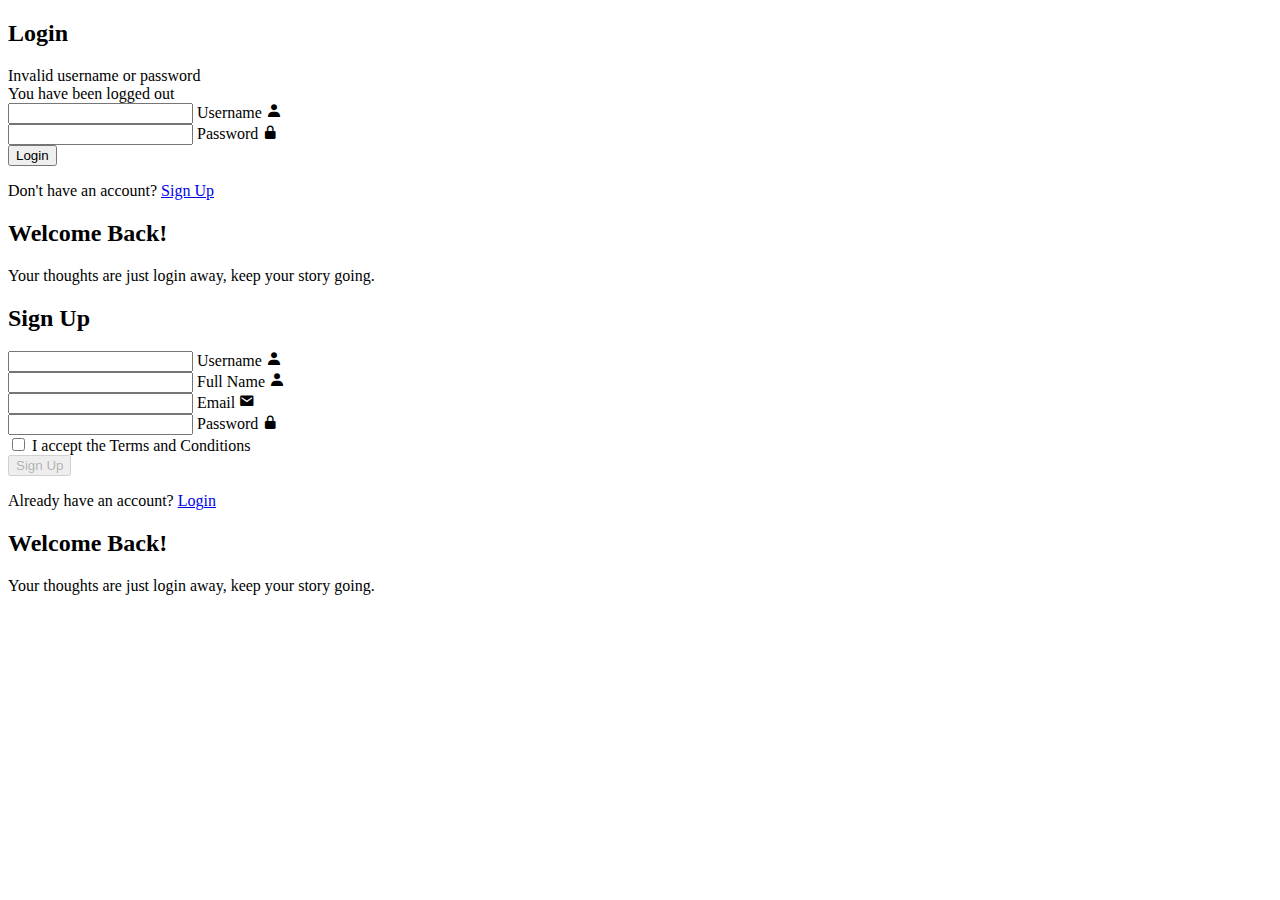
<file: src/main/resources/templates/index.html>
<!DOCTYPE html>
<html lang="en" xmlns:th="http://www.thymeleaf.org">
<!-- coding by @pranshu -->

<head>
    <meta charset="UTF-8">
    <meta name="viewport" content="width=device-width, initial-scale=1.0">
    <title>Login Register form</title>

    <!--Boxicons CDN-->
    <link href='https://unpkg.com/boxicons@2.1.4/css/boxicons.min.css' 
    rel='stylesheet'>

    <!--Custom CSS-->
    <link rel="stylesheet" href="" th:href="@{/CSS/style.css}">

</head>

<body>
    <!-- FOR SOURCE CODE COMMENT "CODE" -->

    <div class="wrapper">

        <div th:if="${session.message}" th:classappend="${session.message.type}" class="alert" role="alert">
            <p th:text="${session.message.content}"></p>

            <th:block th:text="${#session.removeAttribute('message')}"></th:block>
        </div>


        <span class="rotate-bg"></span>
        <span class="rotate-bg2"></span>

        <div class="form-box login">

            <h2 class="title animation" style="--i:0; --j:21">Login</h2>
            <form action="#" th:action="@{/public/login}" method="post" th:object="${user}">

                <div th:if="${param.error}" class="alert alert-danger">
                    Invalid username or password
                </div>
                <div th:if="${param.logout}" class="alert alert-success">
                    You have been logged out
                </div>

                <div class="input-box animation" style="--i:1; --j:22">
                    <input name="userName" type="text" id="username" class="form-control" required>
                    <label for="username">Username</label>
                    <i class='bx bxs-user'></i>
                </div>

                <div class="input-box animation" style="--i:2; --j:23">
                    <input name="password" type="password" id="password" class="form-control" required>
                    <label for="password">Password</label>
                    <i class='bx bxs-lock-alt'></i>
                </div>
                <button type="submit" class="btn animation" id="login-btn" style="--i:3; --j:24">Login</button>
                <div class="linkTxt animation" style="--i:5; --j:25">
                    <p>Don't have an account? <a href="#" class="register-link">Sign Up</a></p>
                </div>
            </form>
        </div>

        <div class="info-text login">
            <h2 class="animation" style="--i:0; --j:20">Welcome Back!</h2>
            <p class="animation" style="--i:1; --j:21">Your thoughts are just login away, keep your story going.</p>
        </div>







        <div class="form-box register">

            <h2 class="title animation" style="--i:17; --j:0">Sign Up</h2>

            <form novalidate action="#"  th:action="@{/public/signup}" method="post" th:object="${user}">

                <div class="input-box animation" style="--i:18; --j:1">
                    <input name="userName" type="text" id="username_field" class="form-control" th:classappend="${#fields.hasErrors('userName') ? 'is-invalid':''}" required th:value="${user.userName}">
                    <label for="username_field">Username</label>
                    <i class='bx bxs-user'></i>
                    <div class="invalid-feedback" th:each="e : ${#fields.errors('userName')}" th:text="${e}">

                    </div>
                </div>

		        <div class="input-box animation" style="--i:21; --j:4">
                    <input name="fullName" type="text" id="name_field" class="form-control" required th:value="${user.fullName}" >
                    <label for="name_field">Full Name</label>
                    <i class='bx bxs-user'></i>
                </div>

                <div class="input-box animation" style="--i:19; --j:2">
                    <input name="email" type="email" id="email_field" class="form-control" required th:value="${user.email}" >
                    <label for="email_field">Email</label>
                    <i class='bx bxs-envelope'></i>
                </div>

                <div class="input-box animation" style="--i:20; --j:3">
                    <input name="password" type="password" id="password_field" class="form-control" required th:value="${user.password}" >
                    <label for="password_field">Password</label>
                    <i class='bx bxs-lock-alt'></i>
                </div>

                <!-- Checkbox for terms and conditions -->
                <div class="checkbox-container animation" style="--i:23; --j:6">
                    <input type="checkbox" id="terms" class="checkbox">
                    <label for="terms" class="checkbox-label">I accept the Terms and Conditions</label>
                </div>

                <button type="submit" class="btn animation" id="submit-btn" style="--i:25;--j:8" disabled>Sign Up</button>
                <!--  button type="submit" class="btn animation" style="--i:21;--j:4">Sign Up</button -->


                <div class="linkTxt animation" style="--i:22; --j:5">
                    <p>Already have an account? <a href="#" class="login-link">Login</a></p>
                </div>

            </form>
        </div>

        <div class="info-text register">
            <h2 class="animation" style="--i:17; --j:0;">Welcome Back!</h2>
            <p class="animation" style="--i:18; --j:1;">Your thoughts are just login away, keep your story going.</p>
        </div>

    </div>

    <!--Script.js-->
    <script src="" th:src="@{/JS/script.js}"></script>
</body>

</html>
</file>
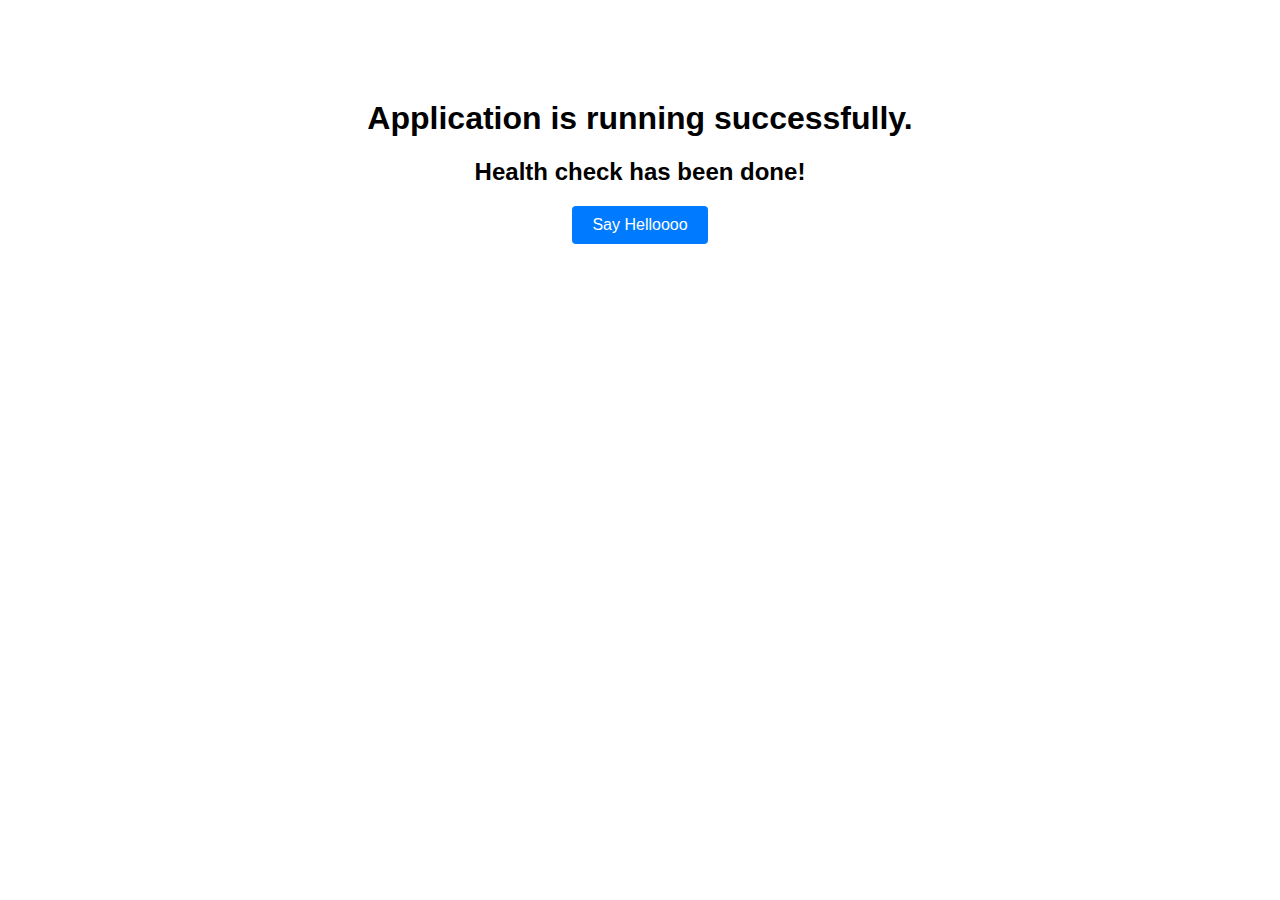
<file: src/main/resources/templates/healthcheck.html>
<!DOCTYPE html>
<html xmlns:th="http://www.thymeleaf.org">
<head>
    <meta charset="UTF-8">
    <title>Greeting Page</title>
    <style>
        body {
            font-family: Arial, sans-serif;
            text-align: center;
        }
        .container {
            margin-top: 100px;
        }
        .greeting {
            font-size: 24px;
            margin-bottom: 20px;
        }
        .button {
            padding: 10px 20px;
            background-color: #007bff;
            color: #fff;
            border: none;
            border-radius: 4px;
            cursor: pointer;
            font-size: 16px;
            transition: background-color 0.3s;
        }
        .button:hover {
            background-color: #0056b3;
        }
    </style>
</head>
<body>
<div class="container">
    <h1 class="greeting" th:text="${message}"></h1>
    <h1>Application is running successfully.</h1>
    <h2>Health check has been done!</h2>
    <button class="button" onclick="sayHello()">Say Helloooo</button>
</div>

<script>
    function sayHello() {
        alert('Hello, there!');
    }
</script>
</body>
</html>
</file>
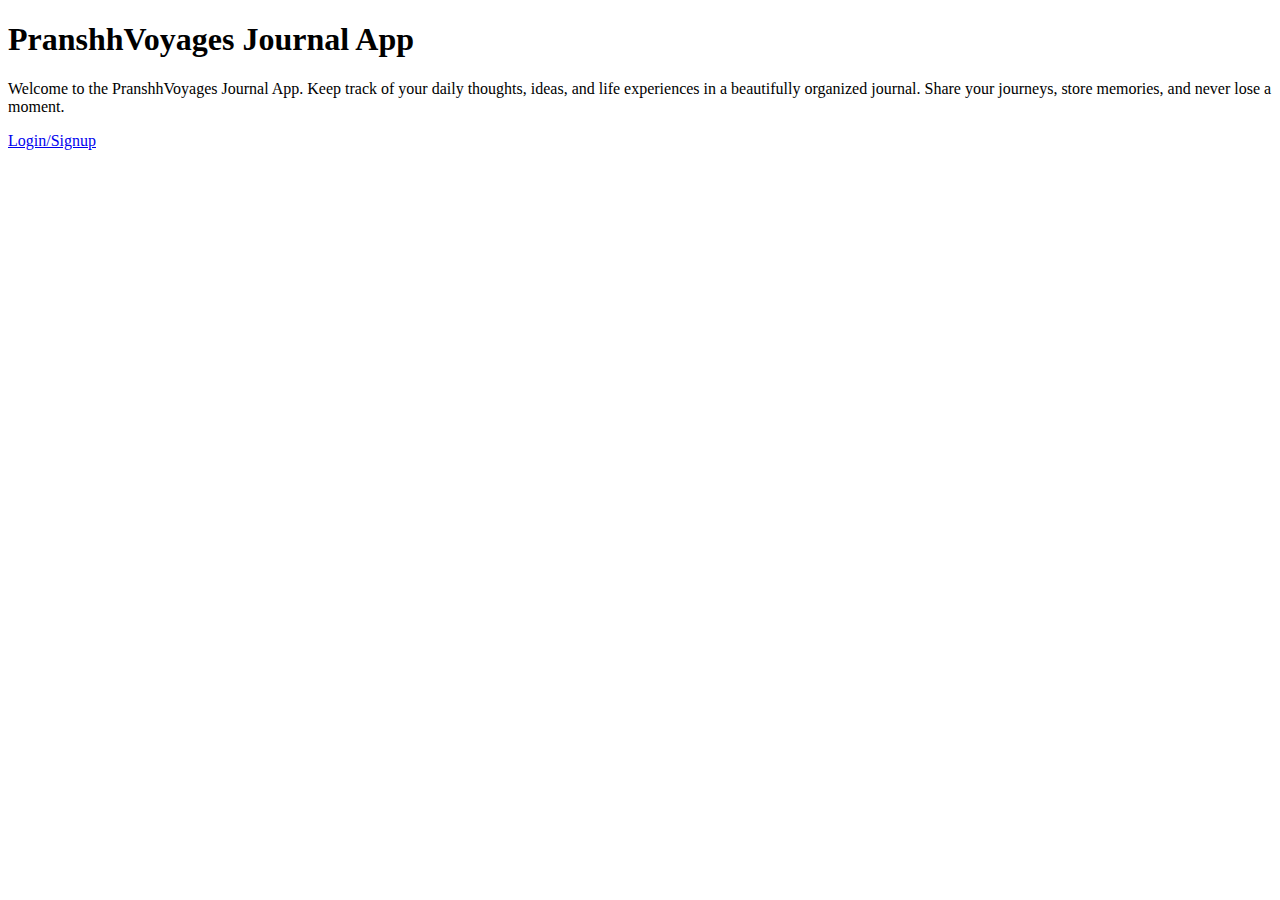
<file: src/main/resources/templates/mainpage.html>
<!DOCTYPE html>
<html lang="en" xmlns:th="http://www.thymeleaf.org">
<head>
    <meta charset="UTF-8">
    <meta name="viewport" content="width=device-width, initial-scale=1.0">
    <title>PranshhVoyages Journal App</title>
    <link rel="stylesheet" href="" th:href="@{/CSS/mainpage.css}">
</head>
<body>
    <div class="background-image">
        <!-- Shadow Effect Overlay -->
        <div class="overlay"></div>
        <!-- Main Content Section -->
        <div class="title">
            <!-- App Title -->
            <h1 class="app-title">PranshhVoyages Journal App</h1>
        </div>

        <div class="main-content">
            <!-- Welcome Greeting -->
            <p class="welcome-text">
                Welcome to the PranshhVoyages Journal App. Keep track of your daily thoughts, ideas, and life experiences in a beautifully organized journal. Share your journeys, store   		memories, and never lose a moment.
            </p>

            <!-- Login/Signup Button -->
            <a href="/signin" class="btn">Login/Signup</a>
            <!--            <a th:href="@{/index}" class="btn">Login/Signup</a>-->
        </div>
    </div>
</body>
</html>
</file>
